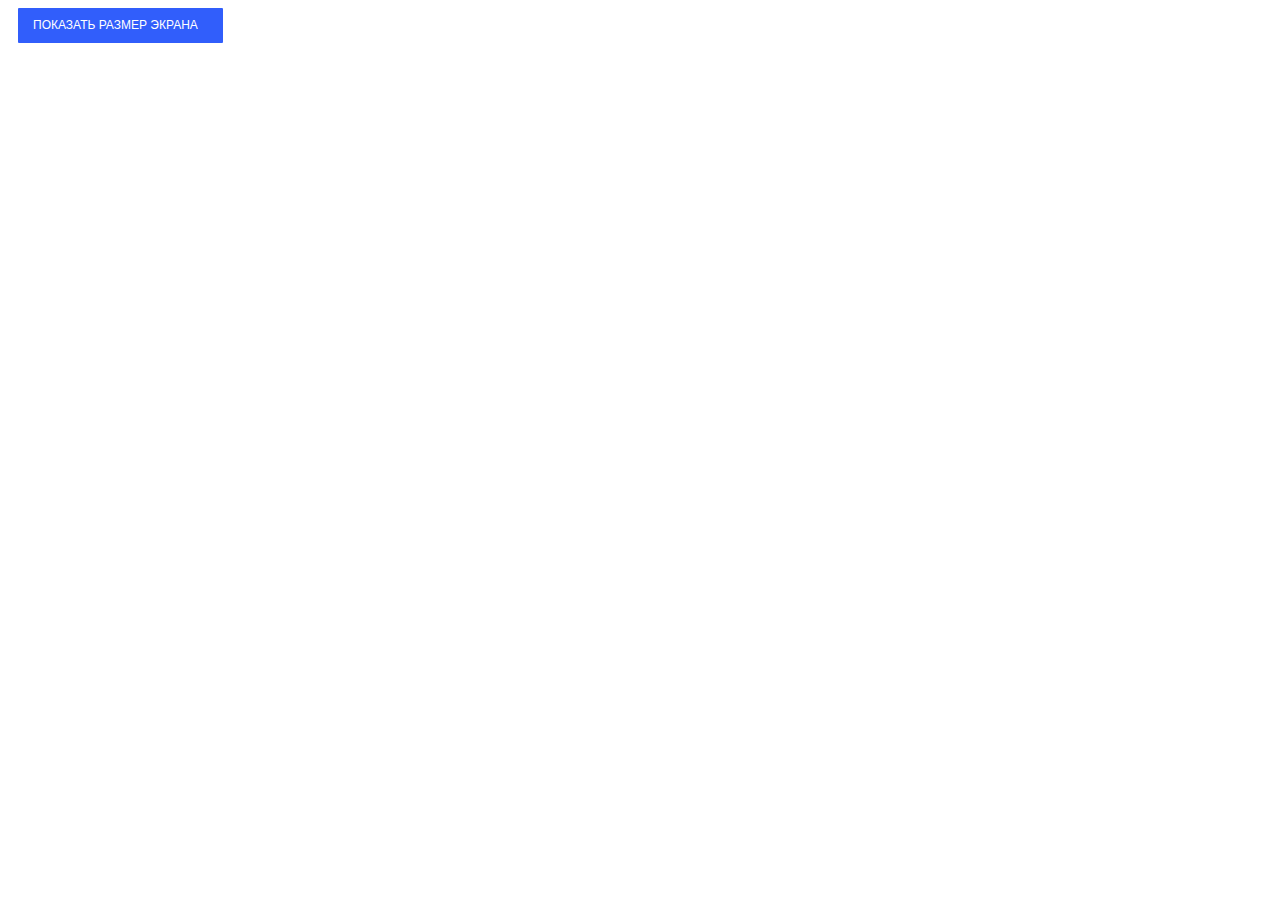
<file: hw2/index.html>
<!DOCTYPE html>
<html>
<head>
	<title>Размер экрана</title>
	<link rel="stylesheet" href="style.css">
</head>
<body>
	<button class="btn">
		<div class="btn-text">Показать размер экрана</div>
	</button>
	<script src="screenSize.js"></script>
</body>
</html>
</file>
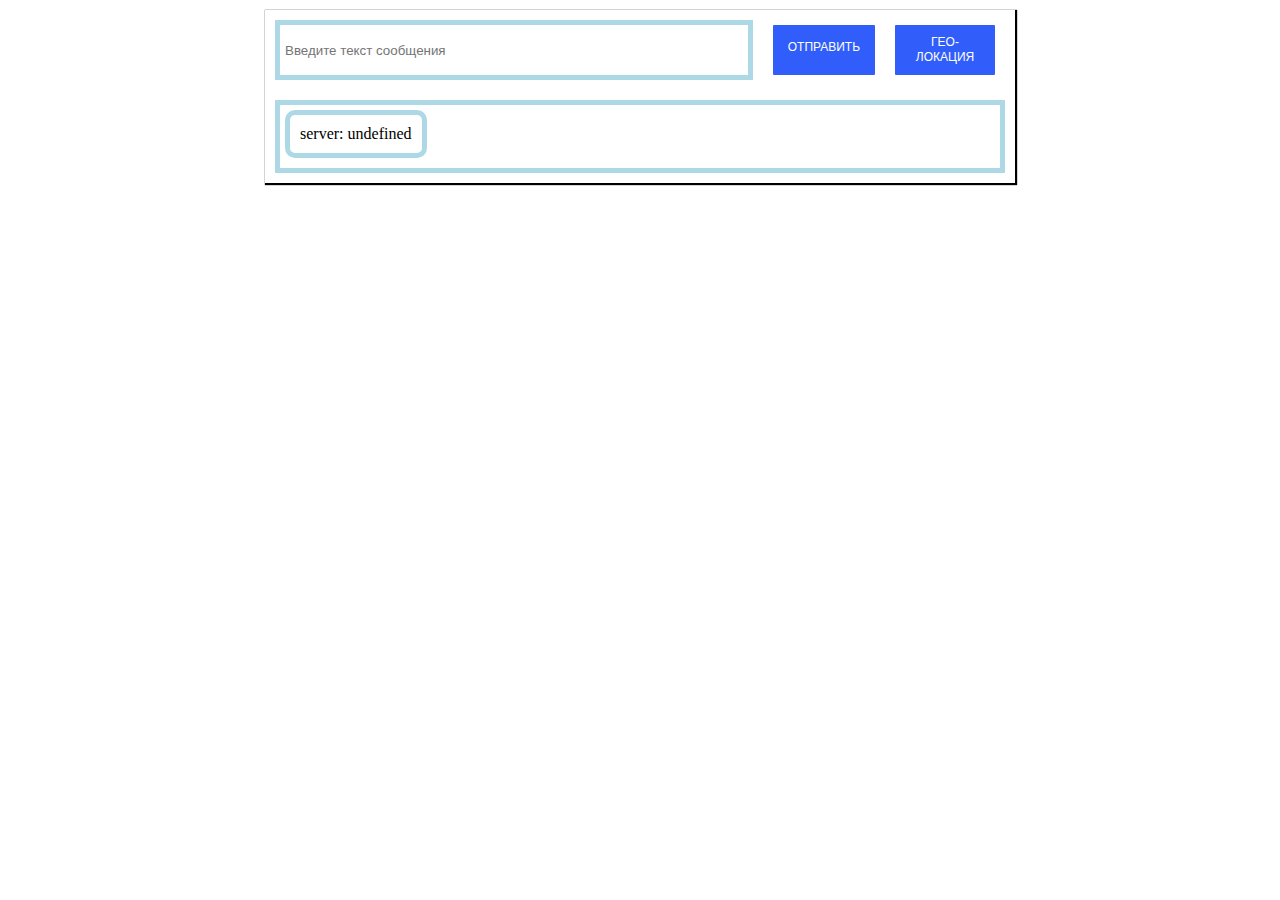
<file: hw3/index.html>
<!DOCTYPE html>
<html>
<head>
	<title>Чат</title>
	<link rel="stylesheet" href="style.css">
</head>
<body>
	<div class="body">
	    <form class="form">
	        <input type="text" name="text" class="input" placeholder="Введите текст сообщения">
	        <button class="btn btn-send">Отправить</button>
	        <button class="btn btn-geo geo-location">Гео-локация</button>
        </form>
	    <div class="chat">
		    <div class="user-messages"></div>
	    </div>
	</div>
	<script src="chat.js"></script>
</body>
</html>
</file>
<file: hw2/style.css>
.btn {
	padding: 0;
	background-color: transparent;
	border: none;
	outline: none;
	-webkit-tap-highlight-color: transparent;
	box-shadow: none;
	cursor: pointer;

	display: flex;
	margin: 5px 10px;
	padding: 10px 15px;
	border-radius: 1px;
	font-size: 12px;
	line-height: 15px;
	text-transform: uppercase;
	color: white;
	background-color: #315efb;
	transition: 0.3s;
}

.btn:hover {
	box-shadow: 0px 2px 8px 2px rgba(141,150,178,.3);
	transform: scale(1.05);
}

.btn-text {
	margin-right: 10px;
}
</file>
<file: hw3/style.css>
*{
	box-sizing: border-box;
	margin: 0;
	padding: 0;
}

.btn {
	padding: 0;
	background-color: transparent;
	border: none;
	outline: none;
	-webkit-tap-highlight-color: transparent;
	box-shadow: none;
	cursor: pointer;

	display: flex;
	margin: 5px 10px;
	padding: 10px 15px;
	border-radius: 1px;
	font-size: 12px;
	line-height: 15px;
	text-transform: uppercase;
	color: white;
	background-color: #315efb;
	transition: 0.3s;
}

.btn:hover {
	box-shadow: 0px 2px 8px 2px rgba(141,150,178,.3);
	transform: scale(1.05);
}

.btn-send {
	padding-top: 15px;
}

.body {
	width: 750px;
	height: auto;
	padding: 10px;
	box-shadow: 1px 1px 1px 1px;
	margin: 10px auto;
}

.form {
	display: flex;
	justify-content: space-between;
}

.input {
	border: 5px solid lightblue;
    padding: 5px 5px;
	width: 80%;
	margin-right: 10px;
	outline: none;
}

.chat {
	overflow: auto;
	border: 5px solid lightblue;
	padding: 5px;
    margin-top: 20px;
	height: auto;
}

.messages {
	border: 5px solid lightblue;
	border-radius: 10px;
	padding: 10px;
	margin-bottom: 5px;
	align-self: flex-end;
} 

.user-messages {
	display: flex;
	flex-flow: column wrap;
}

.server-messages, a {
	cursor: pointer;
	text-decoration: none
}
</file>
